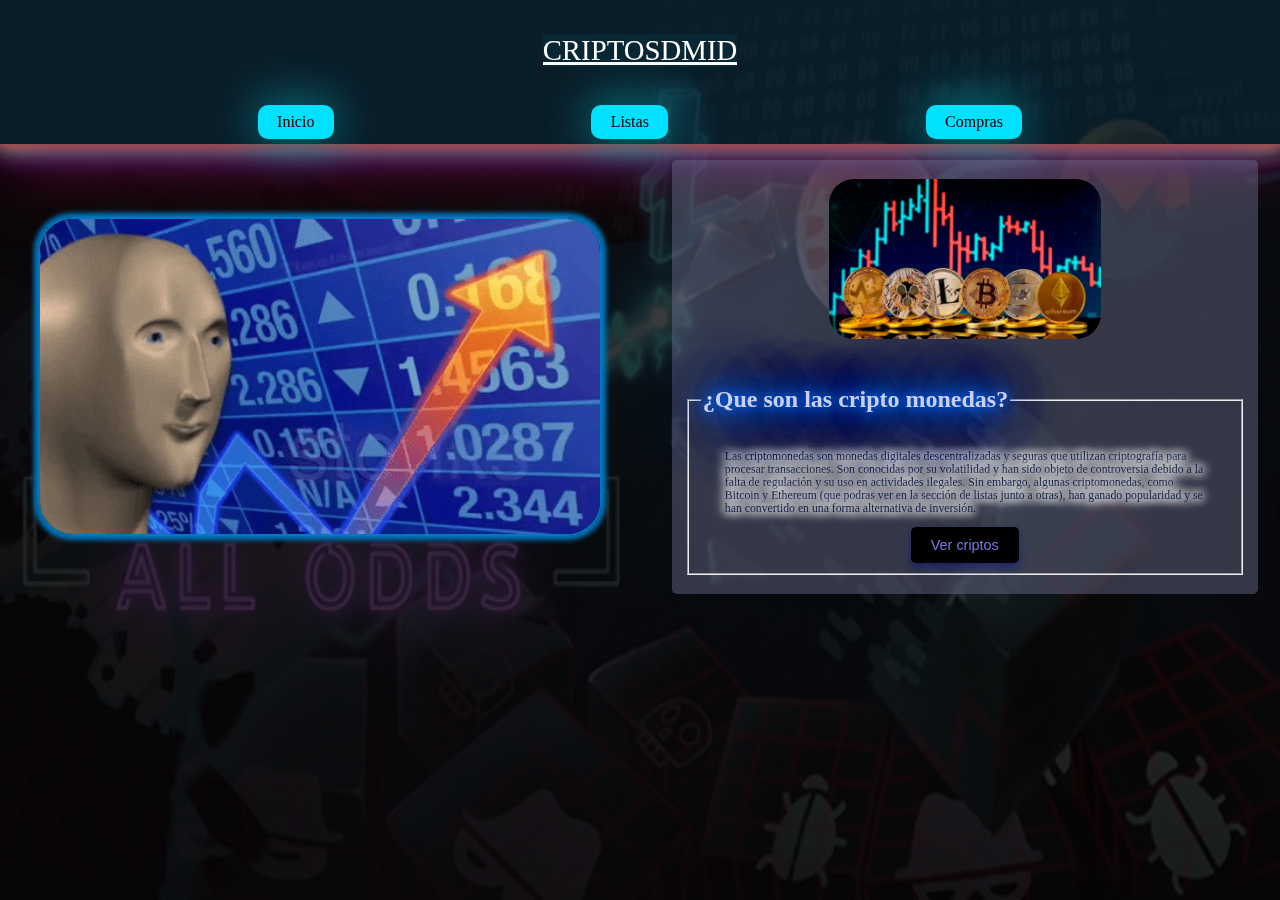
<file: index.html>
<!DOCTYPE html>
<html lang="en">
<head>
    <meta charset="UTF-8">
    <meta http-equiv="X-UA-Compatible" content="IE=edge">
    <meta http-equiv="refresh" content="0; url=pag_inicio/index.html" />
    <title>Document</title>
</head>
<body>
    
</body>
</html>
</file>
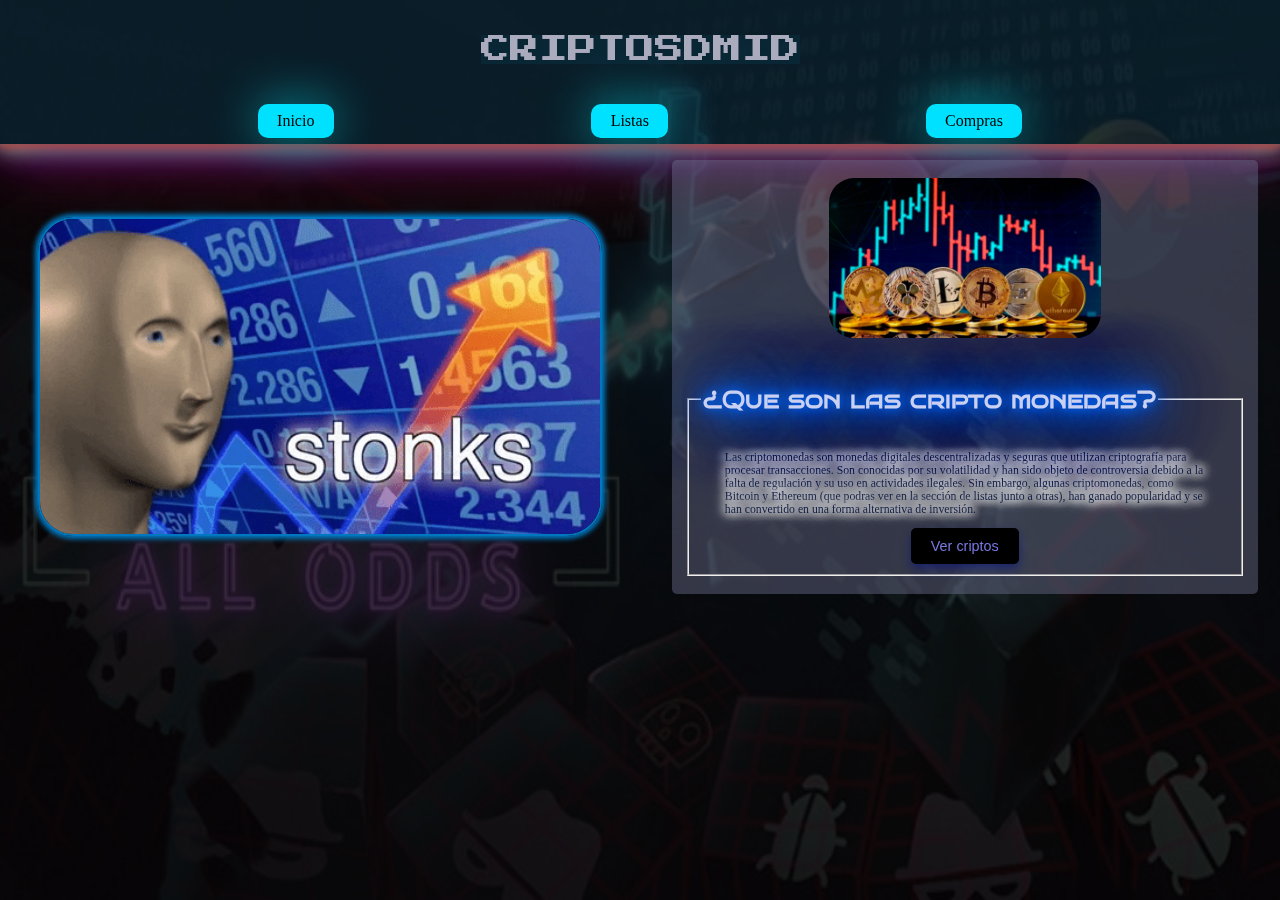
<file: pag_inicio/index.html>
<!DOCTYPE html>
<html lang="en">
<head>
    <meta charset="UTF-8">
    <meta http-equiv="X-UA-Compatible" content="IE=edge">
    <meta name="viewport" content="width=device-width, initial-scale=1.0">
    <script src="https://code.jquery.com/jquery-3.6.0.min.js"></script>
    <script src="main.js"type="module" defer></script>
    <link rel="stylesheet" href="../css/style.css">
    <title>Cripto</title>
</head>
<body>
    <img id="fondo"src="../img/fondoheader.jpg">
    <div id="header">
        <div id="title"></div>
        <div id="cont"></div>
    </div>
    <div id="p1">
    <div class="nothing">    <img src="../img/giphy.gif" alt=""></div>

    <div id="infoc"></div>
    </div>
</body>
</html>
</file>
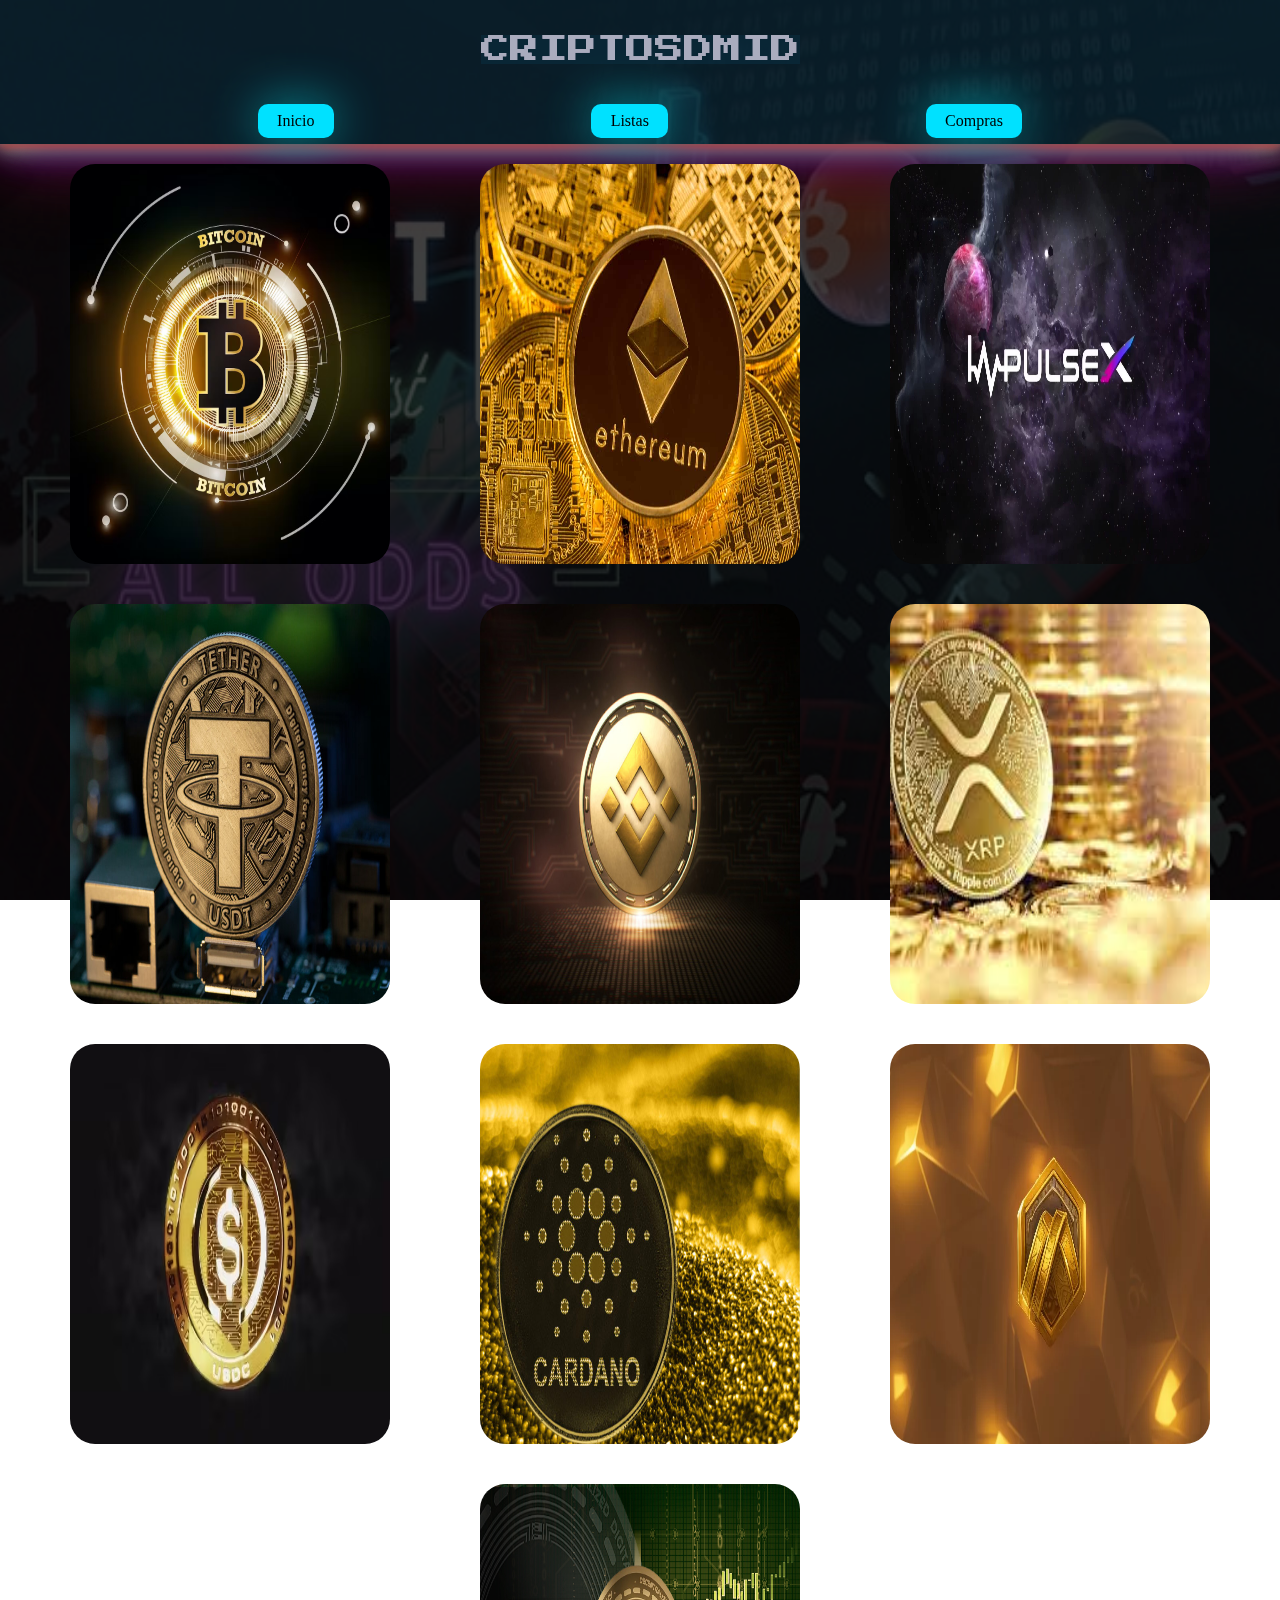
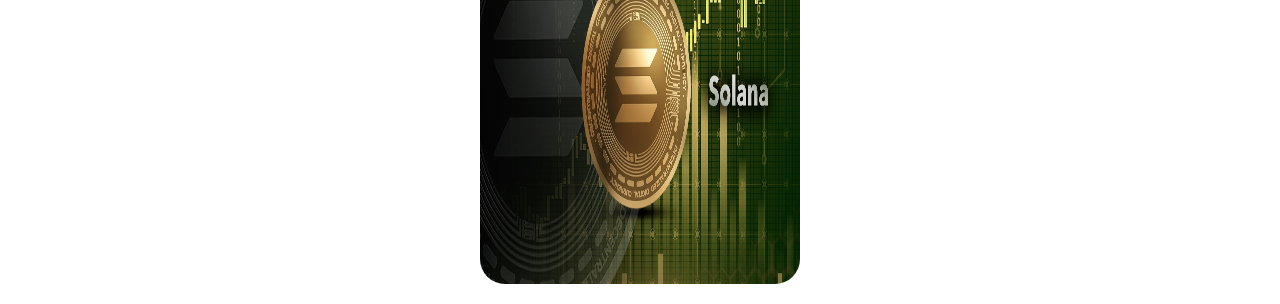
<file: pag_listas/listas.html>
<!DOCTYPE html>
<html lang="en">
<head>
    <meta charset="UTF-8">
    <meta http-equiv="X-UA-Compatible" content="IE=edge">
    <meta name="viewport" content="width=device-width, initial-scale=1.0">
    <script src="https://code.jquery.com/jquery-3.6.0.min.js"></script>
    <script src="main.js"type="module" defer></script>
    <link rel="stylesheet" href="../css/style.css">
    <title>Cripto</title>
</head>
<body>
    <img id="fondo"src="../img/fondoheader.jpg">
    <div id="header">
        <div id="title"></div>
        <div id="cont"></div>
    </div>
    <div id="listas"></div>
</body>
</html>
</file>
<file: css/style.css>
@import url('https://fonts.googleapis.com/css2?family=Bruno+Ace+SC&family=Gajraj+One&family=Itim&family=Lato:ital,wght@1,300&family=Lobster&family=Mr+Dafoe&family=Mynerve&family=Noto+Serif+Tamil&family=Oswald&family=Press+Start+2P&family=Source+Serif+Pro:wght@200&display=swap');
body{
    margin: 0;
    background-repeat: no-repeat;
    height: 100%;
    background-size: cover;
   
    
}
/* header */

#fondo{
    filter: blur(50%);
    z-index: -10;
    width: 100%;
    height: 100%;
    position: fixed;
    filter: brightness(25%);
}
#header{
     background-color: rgba(10, 47, 65, 0.555);
     box-shadow: 0 0 5px #686868,
     0 0 10px #ff0000,
     0 0 65px #440974,
     0 0 20px #ffffff,
     0 0 25px #00ff00,
     0 0 30px #fc0c0c,
     0 0 35px #0000ff,
     0 0 90px #831919;
    display: grid;
    place-items: center;
    width: 100%;
    height: 9rem;
    
}
#glitch-text {
    background-color: rgba(10, 47, 65, 0.555);
	font-size: 1.2em;
    font-family: 'Press Start 2P', cursive;
	color: #fff;
	text-transform: uppercase;
	text-align: center;
	position: relative;
	overflow: hidden;
    text-decoration: underline 3px;
    text-transform: uppercase;
    text-shadow: 0 0 5px #397e8a00,
    0 0 10px #ff0000,
    0 0 15px #0000ff,
    0 0 25px #00ff00,
    0 0 30px #ff0000,
    0 0 35px #04042c,


}

#glitch-text::before,
#glitch-text::after {
	content: attr(data-text);
	position: absolute;
	top: 0;
	left: 0;
}

#glitch-text::before {
	color: #8e02c5fd;
	opacity: 0.5;
	animation: glitch-anim-1 .9s infinite linear alternate-reverse;
}

#glitch-text::after {
	color: #82eb8bd0;
	opacity: 0.5;
	animation: glitch-anim-2 .7s infinite linear alternate-reverse;
}

@keyframes glitch-anim-1 {
	0% { transform: translate(0, 0); }
	20% { transform: translate(-10px, 5px); }
	40% { transform: translate(5px, -10px); }
	60% { transform: translate(-5px, 15px); }
	80% { transform: translate(10px, 0); }
	100% { transform: translate(0, 0); }
}

@keyframes glitch-anim-2 {
	0% { transform: translate(0, 0); }
	20% { transform: translate(15px, -5px); }
	40% { transform: translate(-5px, 10px); }
	60% { transform: translate(10px, -15px); }
	80% { transform: translate(-15px, 0); }
	100% { transform: translate(0, 0); }
}
/* #header p{
    font-family: 'Press Start 2P', cursive;
    text-decoration: underline 3px;
    text-transform: uppercase;
    text-shadow: 0 0 5px #00ff00,
    0 0 10px #ff0000,
    0 0 15px #0000ff,
    0 0 20px #ffffff,
    0 0 25px #00ff00,
    0 0 30px #ff0000,
    0 0 35px #0000ff,
    0 0 40px #ffffff;
} */
#title{
    font-size: 1.5rem;
    color: white;
}
#cont a{
    text-decoration: none;
    color: black;
    background-color: #00e1ff;
    box-shadow: 0 0 50px #0696a0;
    padding: .5rem 1.2rem;
    border-radius: 10px;
    transition: all 0.3s ease-in-out;
}
#cont a:hover {
    background-color: #102c5f77;
    box-shadow: 0 0 15px #0696a0; /* Añadimos una sombra */
    color: #ffffff;
    
  }
#cont{
    width: 100%;
    display: flex;
    justify-content: space-evenly;
}


/* pagina de inicio */
#p1{
    display: grid;
    grid-template-columns: 50% 50%;
}
.nothing{
    display: grid;
    background-color: rgba(0, 0, 0, 0);
    width: 100%;
    height: 100%;
    place-items: center;
}
.nothing img{
    width: 35rem;
    border-radius: 35px;
    border: 2px solid #0077be; /* Establecemos un borde sólido azul */
    box-shadow: 0px 0px 5px 3px #0077be; /* Agregamos una sombra al borde */
    animation: border-animation 2s ease-in-out infinite; /* Establecemos la animación con duración de 2 segundos, animación suave y en bucle infinito */

}
@keyframes border-animation {
    0% {
      border-color: #0077be; /* Iniciamos con el borde azul */
      box-shadow: 0px 0px 5px 3px #0077be; /* Iniciamos con la sombra azul */
    }
    50% {
      border-color: #99ccff; /* Cambiamos el borde a un tono más claro de azul al 50% de la animación */
      box-shadow: 0px 0px 10px 6px #99ccff; /* Cambiamos la sombra a un tono más claro de azul al 50% de la animación */
    }
    100% {
      border-color: #004c99; /* Finalizamos con el borde azul oscuro */
      box-shadow: 0px 0px 15px 9px #004c99; /* Finalizamos con la sombra azul oscuro */
    }
  }
.infocard{
    background-color: rgba(113, 116, 148, 0.432);
    display: grid;
    width: 35rem;
    height: 25.5rem;
    place-items: center;
    padding: 2%;
    margin: 1rem 2em ;
    border-radius: 5px
}
.imgg{
    max-width: 17rem;
    height: 11rem;
    margin: 0 auto;
}
.imgg img{
    max-width: 100%;
    height: 10rem;
    border-radius: 25px;
}
.infocard fieldset{
    display: grid;
    place-items: center;
}
.infocard h2{
    color: #c9d0f1;
    position: relative;
    text-align: center;
    font-family: 'Bruno Ace SC', cursive;
    text-shadow: 0 0 10px #0066ff, 0 0 20px #0066ff, 0 0 30px #0066ff, 0 0 40px #0066ff, 0 0 70px #0066ff, 0 0 80px #0066ff, 0 0 100px #0066ff, 0 0 150px #0066ff;
}
.infocard h2::before {
    content: "";
    position: absolute;
    left: 0;
    bottom: -3px;
    width: 100%;
    height: 3px;
    background-color: #0d2966;
    transform: scaleX(0);
    transform-origin: left;
    transition: transform 0.3s ease;
  }
  
  .infocard h2:hover::before {
    transform: scaleX(1);
  }
.infocard p{
    color: #be6464;
    text-align: start;
    font-size: .735rem;
    padding: 0rem 1.5rem;
    color: rgb(18, 30, 66);
    text-shadow: 0 0 50px #fff, 0 0 20px #fff, 0 0 10px #fff, 0 0 12px #fff, 0 0 10px #fff, 0 0 15px #fff, 0 0 10px #fff;

    
}
.infocard button {
    position: relative;
    display: inline-block;
    padding: 10px 20px;
    border: none;
    border-radius: 5px;
    background-color: #000000;
    color: #fff;
    font-size: .9em;
    box-shadow: 0 5px 10px rgba(6, 18, 128, 0.555);
    cursor: pointer;
  }
  .infocard button a{
    color: rgb(120, 120, 226);
  }


  
  .infocard button:hover::after {
    opacity: 1;
    transform: scaleX(1);
  }


 /* pagina de listas */
 #listas{
    display: flex;
    flex-wrap: wrap;
    justify-content: space-evenly;
 }

 .card img{
    max-width: 100%;
    height: 25rem;
    border-radius: 25px;
 }
 .card {
    width: 20rem;
    height: 25rem;
    perspective: 1000px;
    margin: 20px;
  }
  
  .card-front, .card-back {
    width: 100%;
    height: 100%;
    position: absolute;
    top: 0;
    left: 0;
    backface-visibility: hidden;
    transition: transform 0.5s ease;
  }
  
  .card-front {
    transform: rotateY(0deg);
  }
  
  .card-back {
    transform: rotateY(180deg);
    border-radius: 25px;
    height: 22.5rem;
    
  }
  
  .card:hover .card-front {
    transform: rotateY(-180deg);
  }
  
  .card:hover .card-back {
    transform: rotateY(0deg);
  }
  
  .card-back {
    background-color: #d7e3c1;
    color: #444444;
    display: flex;
    flex-direction: column;
    justify-content: center;
    align-items: center;
    padding: 20px;
    text-align: center;
  }
  
  .card-back h2 {
    margin-top: 0;
    font-family: 'Lobster', cursive;
    font-size: 2.4rem;
  }
  
  .card-back p {
    margin-bottom: 0;
    font-family: 'Oswald', sans-serif;
    font-size: 1.1rem;
  }
  
  /* Seccion de compras :,( */
  #compras_section{
    display: flex; 
    flex-direction: column; 
    align-items: center;
    color:  white;
  }
  /* Estilos para el select */
#compras {
  appearance: none;
  background-color: #fff;
  border: 2px solid #ccc;
  border-radius: 4px;
  color: #555;
  font-size: 16px;
  padding: 8px;
  width: 200px;
  position: relative;
  overflow: hidden;
  cursor: pointer;
}

/* Estilos para la flecha */
#compras::after {
  content: '\25BC';
  font-size: 12px;
  position: absolute;
  top: 50%;
  right: 8px;
  transform: translateY(-50%);
  transition: all 0.2s ease-in-out;
}

/* Estilos para cuando el select está activo */
#compras:focus {
  border-color: #3f0a49;
  box-shadow: 0 0 0 2px rgba(0, 123, 255, 0.25);
  outline: none;
}

#compras:focus::after {
  transform: translateY(-50%) rotate(-180deg);
}

/* Estilos para cuando se selecciona una opción */
#compras option:checked {
  background-color: #2a1641;
  color: #fff;
}

/* Estilos para la animación al abrir el select */
#compras.open {
  height: auto;
}

#compras.open option {
  opacity: 1;
  transition: opacity 0.2s ease-in-out;
}

#compras option {
  opacity: 0;
  transition: opacity 0.2s ease-in-out;
}


.btnSub {
  background-color: #4CAF50; /* Color de fondo */
  color: white; /* Color de texto */
  border: 2px solid #4CAF50; /* Borde */
  padding: 10px 24px; /* Padding */
  font-size: 16px; /* Tamaño de fuente */
  cursor: pointer; /* Cursor al pasar el mouse */
  transition-duration: 0.4s; /* Duración de la animación */
  border-radius: 20px;
}

#btnSub:hover {
  background-color: white; /* Color de fondo al pasar el mouse */
  color: #4CAF50; /* Color de texto al pasar el mouse */
  border: 2px solid #4CAF50; /* Borde al pasar el mouse */
}

#btn-resta {
  background-color: #943c4b; /* Color de fondo */
  color: white; /* Color de texto */
  border: 2px solid rgb(88, 22, 17); /* Borde */
  padding: 10px 24px; /* Padding */
  font-size: 16px; /* Tamaño de fuente */
  cursor: pointer; /* Cursor al pasar el mouse */
  transition-duration: 0.4s; /* Duración de la animación */
  border-radius: 20px;
}

#btn-resta:hover {
  background-color: rgb(255, 255, 255); /* Color de fondo al pasar el mouse */
  color: rgb(88, 22, 17); /* Color de texto al pasar el mouse */
  border: 2px solid rgb(88, 22, 17); /* Borde al pasar el mouse */
}


  #btnGrafica {
    background-color: #c96dc4; /* Color de fondo del botón */
    border: none;
    color: rgb(0, 0, 0);
    padding: 15px 32px;
    text-align: center;
    text-decoration: none;
    display: inline-block;
    font-size: .9rem;
    margin: 4px 2px;
    cursor: pointer;
    transition: background-color 0.5s ease; /* Define la animación de transición */
  }

  #btnGrafica:hover {
    background-color: #571451; /* Cambia el color de fondo al pasar el mouse por encima */
    color: rgb(255, 255, 255);
  }
</file>
